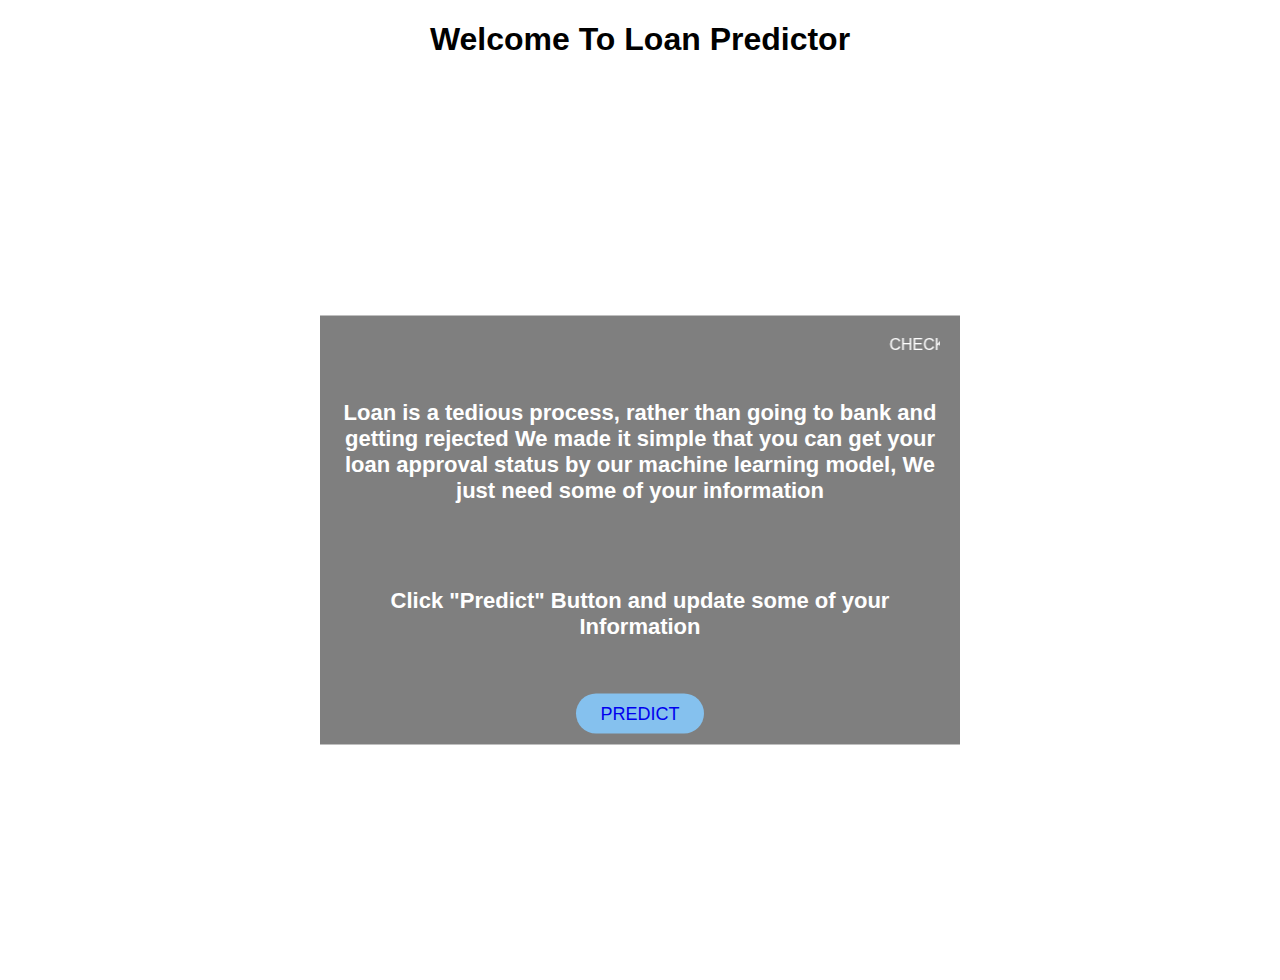
<file: Application Building/home.html>
<!DOCTYPE html>
<html lang="en">

<head>
    <meta charset="UTF-8">
    <meta http-equiv="X-UA-Compatible" content="IE=edge">
    <meta name="viewport" content="width=device-width, initial-scale=1.0">
    <title>Welcome</title>
</head>

<body>
    <h1>Welcome To Loan Predictor</h1>
    <div class="Section_top">
        <div class="content">
            <marquee behavior="scroll" direction="left" color="white">Check Your Loan Applicant will get accepted or not</marquee>
           <h3>
                Loan is a tedious process, rather than going to bank and getting rejected
                We made it simple that you can get your loan approval status by our machine learning model,
                We just need some of your information
            </h3>
            <h3></h3>
            <h3>Click "Predict" Button and update some of your Information</h3>
            <h3></h3>
            <a type="button" class="btn btn-primary" href="Predict.html">Predict</a>
            
        </div>
    </div>
</body>

</html>
<style>
body,html{
    margin: 0;
    padding: 0;
    width: 100%;
    height: 100vh;
    font-family: sans-serif;
}
h1{
    text-align: center;
}
.Section_top{
    width: 100%;
    height: 100%;
    overflow: hidden;
    position: relative;
    background-image: url("https://w0.peakpx.com/wallpaper/34/887/HD-wallpaper-loan-3d-icon-white-background-3d-symbols-loan-finance-icons-3d-icons-loan-sign-business-3d-icons.jpg");
    background-position: center;
    background-repeat: no-repeat;
    background-size: cover;
    text-align: center;
    justify-content: center;
    animation: change 10s infinite ease-in-out;
}
.content{
    padding:20px;
    background:rgb(0,0,0,0.5);
    position: absolute;
    top: 50%;
    left: 50%;
    transform: translate(-50%, -50%);
    text-transform: uppercase;
    color:white;
}
.content h3{
    text-transform:none;
    padding-top:20px;
    text-align:center;
    font-size:22px;
    color:white;
}
.content h1{
    color: blue;
    font-size: 60px;
    letter-spacing: 7px;
}

@keyframes hue {
  from {
        background-position:100% 200%;
  }
  to {
        background-position:200% 100%;
  }
}
.content a{
    background: #85c1ee;
    padding: 10px 24px;
    text-decoration: none;
    font-size: 18px;
    border-radius: 20px;
}
.content a:hover{
    color: #fff;
    background-size:400% 400%;
    background: linear-gradient(92deg, blue);
	animation: hue 10s infinite linear;
}
@keyframes change{
   
    100%
    {
        background-image: url("https://img.freepik.com/free-photo/hands-agent-client-shaking-hands-after-signed-contract-buy-new-apartment_1150-14835.jpg?w=1060&t=st=1666641204~exp=1666641804~hmac=eab7c6e1eeb5e8e1000e10e4dab8c39be134266f416bb6e710d9d4ebbaef3c87");
    }
}
</style>
</file>
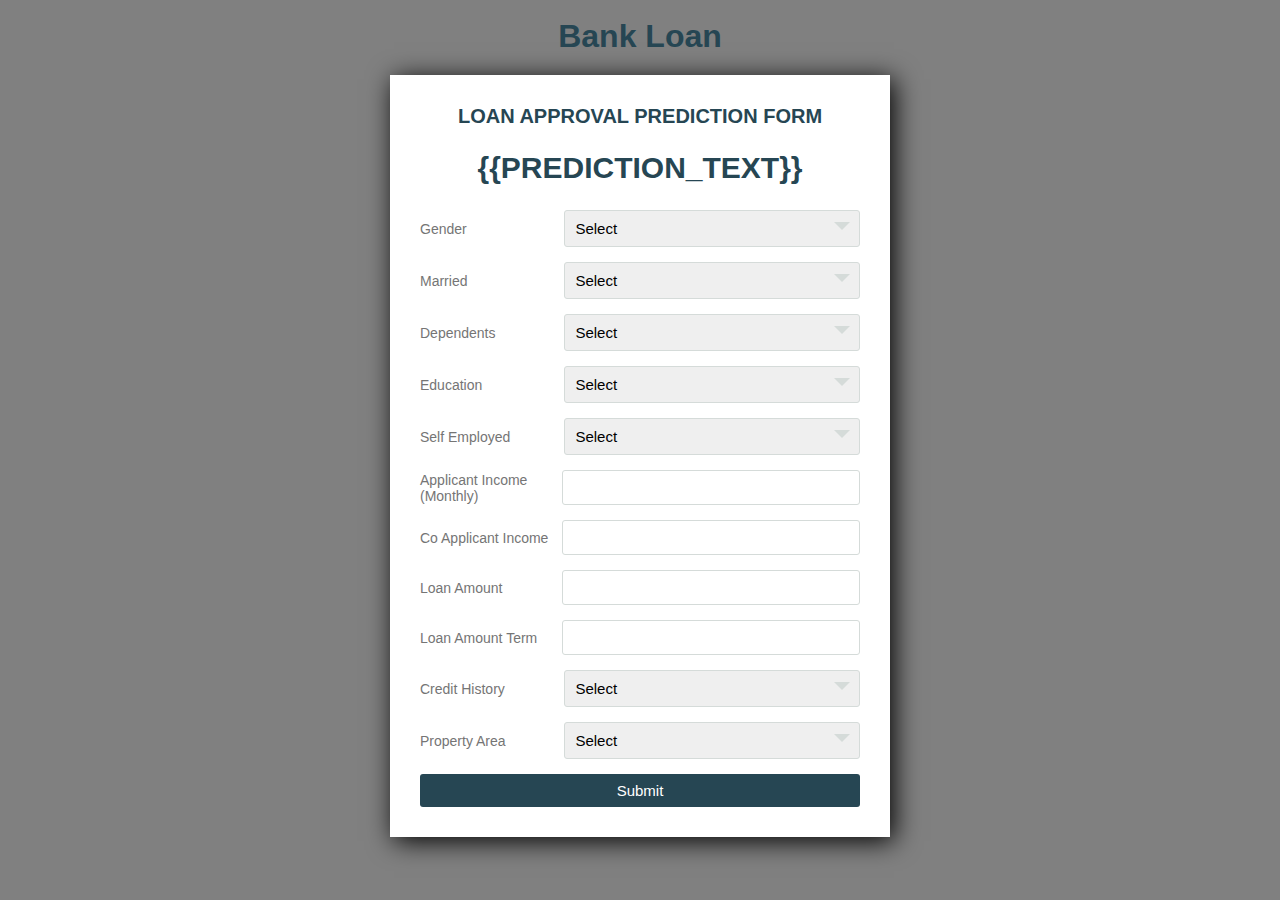
<file: Application Building/Predict.html>
<!DOCTYPE html>
<html lang="en">
<style type="text/css">

  *{
  margin: 0;
  padding: 0;
  box-sizing: border-box;
  font-family: 'Montserrat', sans-serif;
}
body{
  background: grey;
  padding: 0 10px;
}
.wrapper{
  max-width: 500px;
  width: 100%;
  background: #fff;
  margin: 20px auto;
  box-shadow: 4px 4px 25px #000;
  padding: 30px;
}

.wrapper .title{
  font-size: 20px;
  font-weight: 700;
  margin-bottom: 25px;
  color: #264653;
  text-transform: uppercase;
  text-align: center;
}

.wrapper .form{
  width: 100%;
}

.wrapper .form .inputfield{
  margin-bottom: 15px;
  display: flex;
  align-items: center;
}

.wrapper .form .inputfield label{
   width: 200px;
   color: #757575;
   margin-right: 10px;
  font-size: 14px;
}

.wrapper .form .inputfield .input,
.wrapper .form .inputfield .textarea{
  width: 100%;
  outline: none;
  border: 1px solid #d5dbd9;
  font-size: 15px;
  padding: 8px 10px;
  border-radius: 3px;
  transition: all 0.3s ease;
}

.wrapper .form .inputfield .textarea{
  width: 100%;
  height: 125px;
  resize: none;
}

.wrapper .form .inputfield .custom_select{
  position: relative;
  width: 100%;
  height: 37px;
}

.wrapper .form .inputfield .custom_select:before{
  content: "";
  position: absolute;
  top: 12px;
  right: 10px;
  border: 8px solid;
  border-color: #d5dbd9 transparent transparent transparent;
  pointer-events: none;
}

.wrapper .form .inputfield .custom_select select{
  -webkit-appearance: none;
  -moz-appearance:   none;
  appearance:        none;
  outline: none;
  width: 100%;
  height: 100%;
  border: 0px;
  padding: 8px 10px;
  font-size: 15px;
  border: 1px solid #d5dbd9;
  border-radius: 3px;
}

.wrapper .form .inputfield .input:focus,
.wrapper .form .inputfield .textarea:focus,
.wrapper .form .inputfield .custom_select select:focus{
  border: 1px solid #264653;
}

.wrapper .form .inputfield .btn{
  width: 100%;
   padding: 8px 10px;
  font-size: 15px; 
  border: 0px;
  background: #264653;
  color: #fff;
  cursor: pointer;
  border-radius: 3px;
  outline: none;
  text-align: center;
}

.wrapper .form .inputfield .btn:hover{
  background: #ffb5a7;
}

.wrapper .form .inputfield:last-child{
  margin-bottom: 0;
}
.wrapper .form .inputfield .btn{
  width: 100%;
   padding: 8px 10px;
  font-size: 15px; 
  border: 0px;
  background: #264653;
  color: #fff;
  cursor: pointer;
  border-radius: 3px;
  outline: none;
}
</style>

<head>
  <meta charset="UTF-8">
  <meta name="viewport" content="width=device-width, initial-scale=1.0">
  <title>Loan Predictor App</title>
</head>

<body>

<br>

<center>
  <H1 style="color:#264653;"> Bank Loan</H1>
</center>

<div class="wrapper">
    <div class="title">
      Loan Approval Prediction Form
      <br><br><h2><b>{{prediction_text}}</b></h2>
    </div>
    
    <form action='/predict' method='POST'>
       
      <div class="form">
        
         <div class="inputfield">
            <label>Gender</label>
            <div class="custom_select">
              <select name="genderBox">
                <option value="">Select</option>
                <option value="Male">Male</option>
                <option value="Female">Female</option>
              </select>
            </div>
         </div> 

         <div class="inputfield">
            <label>Married</label>
            <div class="custom_select">
              <select name="maritalBox">
                <option value="">Select</option>
                <option value="Yes">Yes</option>
                <option value="No">No</option>
              </select>
            </div>
         </div> 

          <div class="inputfield">
            <label>Dependents</label>
            <div class="custom_select">
             <select name="dependents">
              <option selected disabled hidden>Select</option>
              <option value="0">0</option>
              <option value="1">1</option>
              <option value="2">2</option>
              <option value="3+">3</option>
          </select>
         </div> 
         </div>

         <div class="inputfield">
            <label>Education</label>
            <div class="custom_select">
              <select name="educationBox">
                <option value="">Select</option>
                <option value="Graduate">Graduate</option>
                <option value="NonGraduate">Non Graduate</option>
              </select>
            </div>
         </div> 

        <div class="inputfield">
            <label>Self Employed</label>
            <div class="custom_select">
              <select name = "employmentBackground">
                <option value="">Select</option>
                <option value="Yes">Yes</option>
                <option value="No">No</option>
              </select>
            </div>
        </div> 

        <div class="inputfield">
          <label>Applicant Income (Monthly)</label>
          <input type="number" class="input" name="applicantIncomeBox" min="0">
        </div> 

        <div class="inputfield">
          <label>Co Applicant Income</label>
          <input type="number" class="input" name="coApplicantIncomeBox" min="0">
        </div> 
   
        <div class="inputfield">
          <label>Loan  Amount</label>
          <input type="number" class="input" name="laonAmtBox" min="0">
        </div> 

        <div class="inputfield">
            <label>Loan Amount Term</label>
            <input type="number" class="input" name="laonAmtTermBox" min="0">
        </div> 

        <div class="inputfield">
            <label>Credit History</label>
            <div class="custom_select">
              <select name = "CHBox">
                <option value="">Select</option>
                <option value="Yes">Yes</option>
                <option value="No">No</option>
              </select>
            </div>
        </div> 

        <div class="inputfield">
            <label>Property Area</label>
            <div class="custom_select">
              <select name = "propertyAreaBox">
                <option value="">Select</option>
                <option value="Rural">Rural</option>
                <option value="SemiUrban">Semi Urban</option>
                <option value="Urban">Urban</option>
              </select>
            </div>
        </div> 
        <div class="inputfield">
        <button type="submit" class="btn">Submit</button>
        </div>
        
       
      </form>
    </div>   
</div>

  
</body>
</html>
</file>
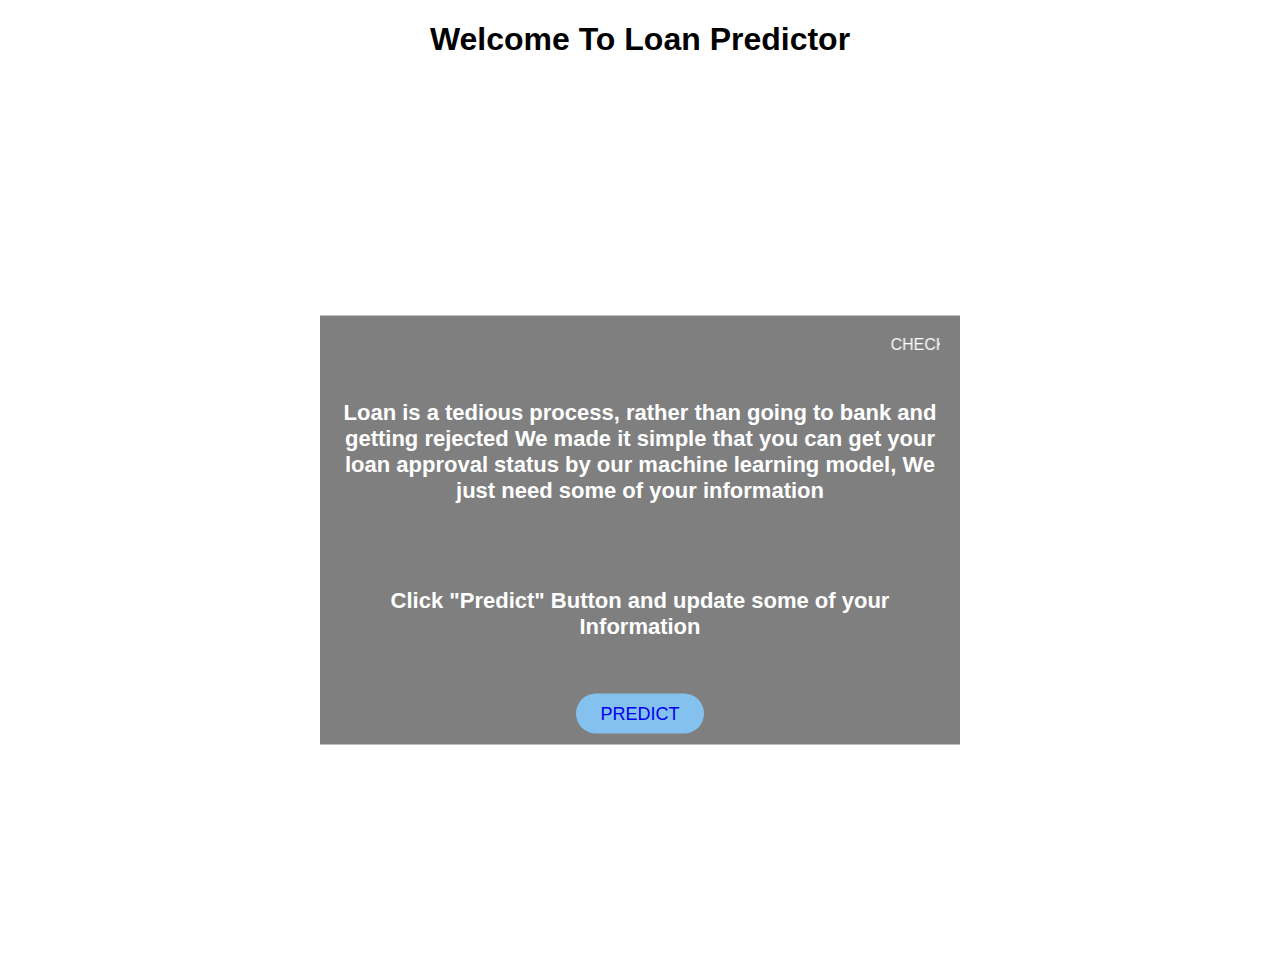
<file: Project  Development Phase/Sprint 4/Templates/home.html>
<!DOCTYPE html>
<html lang="en">

<head>
    <meta charset="UTF-8">
    <meta http-equiv="X-UA-Compatible" content="IE=edge">
    <meta name="viewport" content="width=device-width, initial-scale=1.0">
    <title>Welcome</title>
</head>

<body>
    <h1>Welcome To Loan Predictor</h1>
    <div class="Section_top">
        <div class="content">
            <marquee behavior="scroll" direction="left" color="white">Check Your Loan Applicant will get accepted or not</marquee>
           <h3>
                Loan is a tedious process, rather than going to bank and getting rejected
                We made it simple that you can get your loan approval status by our machine learning model,
                We just need some of your information
            </h3>
            <h3></h3>
            <h3>Click "Predict" Button and update some of your Information</h3>
            <h3></h3>
            <a type="button" class="btn btn-primary" href="predict.html">Predict</a>
            
        </div>
    </div>
</body>

</html>
<style>
body,html{
    margin: 0;
    padding: 0;
    width: 100%;
    height: 100vh;
    font-family: sans-serif;
}
h1{
    text-align: center;
}
.Section_top{
    width: 100%;
    height: 100%;
    overflow: hidden;
    position: relative;
    background-image: url("https://w0.peakpx.com/wallpaper/34/887/HD-wallpaper-loan-3d-icon-white-background-3d-symbols-loan-finance-icons-3d-icons-loan-sign-business-3d-icons.jpg");
    background-position: center;
    background-repeat: no-repeat;
    background-size: cover;
    text-align: center;
    justify-content: center;
    animation: change 10s infinite ease-in-out;
}
.content{
    padding:20px;
    background:rgb(0,0,0,0.5);
    position: absolute;
    top: 50%;
    left: 50%;
    transform: translate(-50%, -50%);
    text-transform: uppercase;
    color:white;
}
.content h3{
    text-transform:none;
    padding-top:20px;
    text-align:center;
    font-size:22px;
    color:white;
}
.content h1{
    color: blue;
    font-size: 60px;
    letter-spacing: 7px;
}

@keyframes hue {
  from {
        background-position:100% 200%;
  }
  to {
        background-position:200% 100%;
  }
}
.content a{
    background: #85c1ee;
    padding: 10px 24px;
    text-decoration: none;
    font-size: 18px;
    border-radius: 20px;
}
.content a:hover{
    color: #fff;
    background-size:400% 400%;
    background: linear-gradient(92deg, blue);
	animation: hue 10s infinite linear;
}
@keyframes change{
   
    100%
    {
        background-image: url("https://img.freepik.com/free-photo/hands-agent-client-shaking-hands-after-signed-contract-buy-new-apartment_1150-14835.jpg?w=1060&t=st=1666641204~exp=1666641804~hmac=eab7c6e1eeb5e8e1000e10e4dab8c39be134266f416bb6e710d9d4ebbaef3c87");
    }
}
</style>
</file>
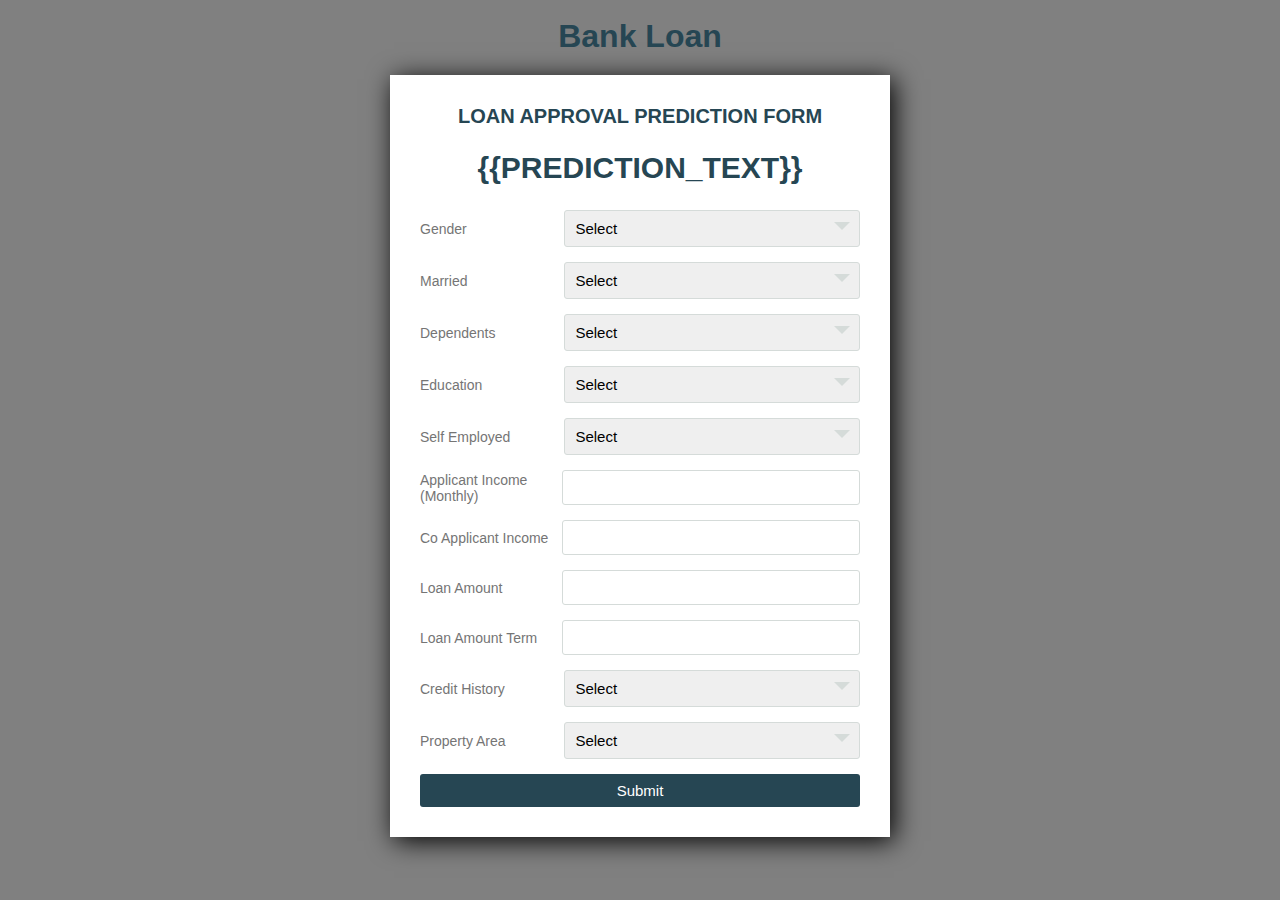
<file: Project  Development Phase/Sprint 4/Templates/predict.html>
<!DOCTYPE html>
<html lang="en">
<style type="text/css">

  *{
  margin: 0;
  padding: 0;
  box-sizing: border-box;
  font-family: 'Montserrat', sans-serif;
}
body{
  background: grey;
  padding: 0 10px;
}
.wrapper{
  max-width: 500px;
  width: 100%;
  background: #fff;
  margin: 20px auto;
  box-shadow: 4px 4px 25px #000;
  padding: 30px;
}

.wrapper .title{
  font-size: 20px;
  font-weight: 700;
  margin-bottom: 25px;
  color: #264653;
  text-transform: uppercase;
  text-align: center;
}

.wrapper .form{
  width: 100%;
}

.wrapper .form .inputfield{
  margin-bottom: 15px;
  display: flex;
  align-items: center;
}

.wrapper .form .inputfield label{
   width: 200px;
   color: #757575;
   margin-right: 10px;
  font-size: 14px;
}

.wrapper .form .inputfield .input,
.wrapper .form .inputfield .textarea{
  width: 100%;
  outline: none;
  border: 1px solid #d5dbd9;
  font-size: 15px;
  padding: 8px 10px;
  border-radius: 3px;
  transition: all 0.3s ease;
}

.wrapper .form .inputfield .textarea{
  width: 100%;
  height: 125px;
  resize: none;
}

.wrapper .form .inputfield .custom_select{
  position: relative;
  width: 100%;
  height: 37px;
}

.wrapper .form .inputfield .custom_select:before{
  content: "";
  position: absolute;
  top: 12px;
  right: 10px;
  border: 8px solid;
  border-color: #d5dbd9 transparent transparent transparent;
  pointer-events: none;
}

.wrapper .form .inputfield .custom_select select{
  -webkit-appearance: none;
  -moz-appearance:   none;
  appearance:        none;
  outline: none;
  width: 100%;
  height: 100%;
  border: 0px;
  padding: 8px 10px;
  font-size: 15px;
  border: 1px solid #d5dbd9;
  border-radius: 3px;
}

.wrapper .form .inputfield .input:focus,
.wrapper .form .inputfield .textarea:focus,
.wrapper .form .inputfield .custom_select select:focus{
  border: 1px solid #264653;
}

.wrapper .form .inputfield .btn{
  width: 100%;
   padding: 8px 10px;
  font-size: 15px; 
  border: 0px;
  background: #264653;
  color: #fff;
  cursor: pointer;
  border-radius: 3px;
  outline: none;
  text-align: center;
}

.wrapper .form .inputfield .btn:hover{
  background: #ffb5a7;
}

.wrapper .form .inputfield:last-child{
  margin-bottom: 0;
}
.wrapper .form .inputfield .btn{
  width: 100%;
   padding: 8px 10px;
  font-size: 15px; 
  border: 0px;
  background: #264653;
  color: #fff;
  cursor: pointer;
  border-radius: 3px;
  outline: none;
}
</style>

<head>
  <meta charset="UTF-8">
  <meta name="viewport" content="width=device-width, initial-scale=1.0">
  <title>Loan Predictor App</title>
</head>

<body>

<br>

<center>
  <H1 style="color:#264653;"> Bank Loan</H1>
</center>

<div class="wrapper">
    <div class="title">
      Loan Approval Prediction Form
      <br><br><h2><b>{{prediction_text}}</b></h2>
    </div>
    
    <form action='/predict' method='POST'>
       
      <div class="form">
        
         <div class="inputfield">
            <label>Gender</label>
            <div class="custom_select">
              <select name="genderBox">
                <option value="">Select</option>
                <option value="Male">Male</option>
                <option value="Female">Female</option>
              </select>
            </div>
         </div> 

         <div class="inputfield">
            <label>Married</label>
            <div class="custom_select">
              <select name="maritalBox">
                <option value="">Select</option>
                <option value="Yes">Yes</option>
                <option value="No">No</option>
              </select>
            </div>
         </div> 

          <div class="inputfield">
            <label>Dependents</label>
            <div class="custom_select">
             <select name="dependents">
              <option selected disabled hidden>Select</option>
              <option value="0">0</option>
              <option value="1">1</option>
              <option value="2">2</option>
              <option value="3+">3</option>
          </select>
         </div> 
         </div>

         <div class="inputfield">
            <label>Education</label>
            <div class="custom_select">
              <select name="educationBox">
                <option value="">Select</option>
                <option value="Graduate">Graduate</option>
                <option value="NonGraduate">Non Graduate</option>
              </select>
            </div>
         </div> 

        <div class="inputfield">
            <label>Self Employed</label>
            <div class="custom_select">
              <select name = "employmentBackground">
                <option value="">Select</option>
                <option value="Yes">Yes</option>
                <option value="No">No</option>
              </select>
            </div>
        </div> 

        <div class="inputfield">
          <label>Applicant Income (Monthly)</label>
          <input type="number" class="input" name="applicantIncomeBox" min="0">
        </div> 

        <div class="inputfield">
          <label>Co Applicant Income</label>
          <input type="number" class="input" name="coApplicantIncomeBox" min="0">
        </div> 
   
        <div class="inputfield">
          <label>Loan  Amount</label>
          <input type="number" class="input" name="laonAmtBox" min="0">
        </div> 

        <div class="inputfield">
            <label>Loan Amount Term</label>
            <input type="number" class="input" name="laonAmtTermBox" min="0">
        </div> 

        <div class="inputfield">
            <label>Credit History</label>
            <div class="custom_select">
              <select name = "CHBox">
                <option value="">Select</option>
                <option value="Yes">Yes</option>
                <option value="No">No</option>
              </select>
            </div>
        </div> 

        <div class="inputfield">
            <label>Property Area</label>
            <div class="custom_select">
              <select name = "propertyAreaBox">
                <option value="">Select</option>
                <option value="Rural">Rural</option>
                <option value="SemiUrban">Semi Urban</option>
                <option value="Urban">Urban</option>
              </select>
            </div>
        </div> 
        <div class="inputfield">
        <button type="submit" class="btn">Submit</button>
        </div>
        
       
      </form>
    </div>   
</div>

  
</body>
</html>
</file>
